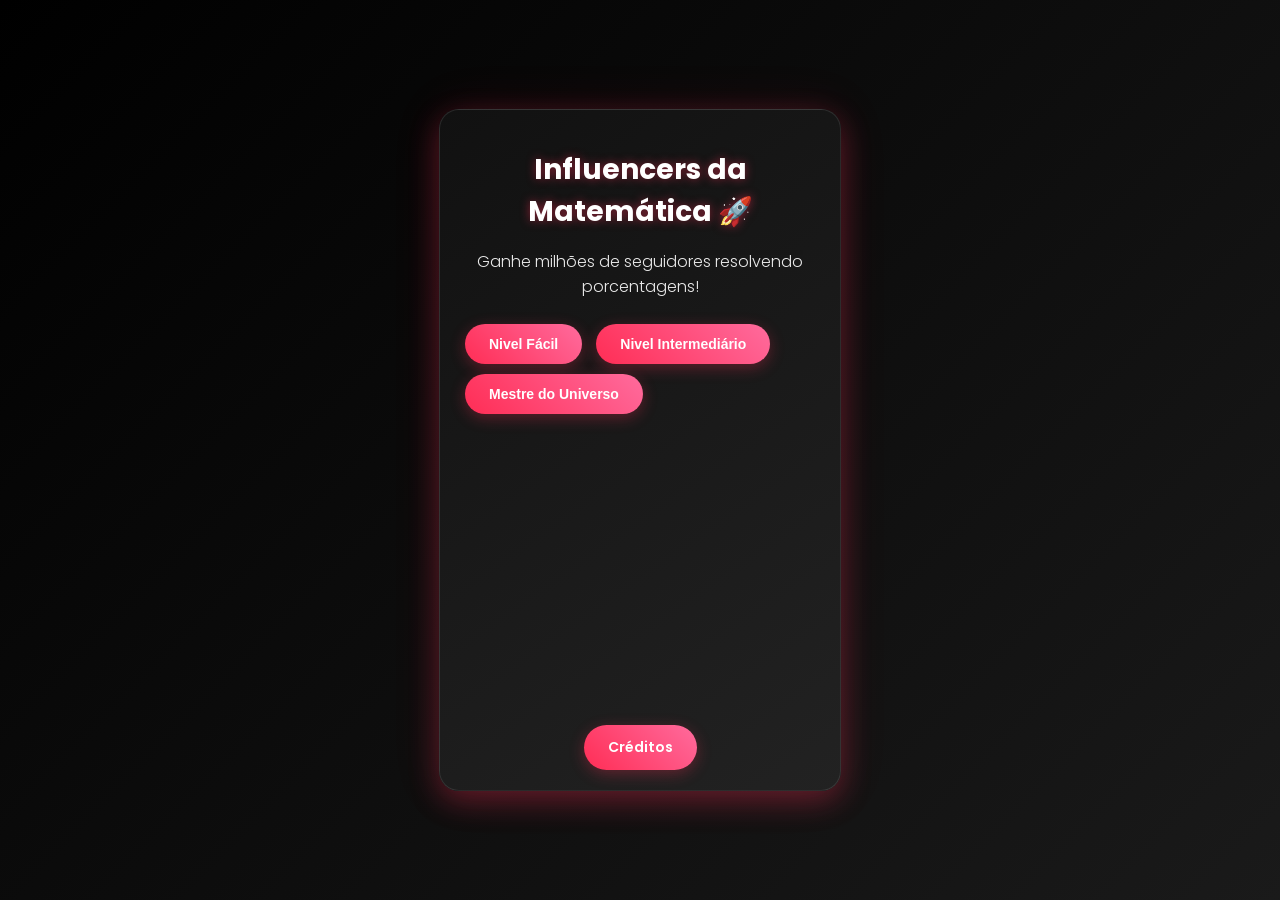
<file: index.html>
<!DOCTYPE html>
<html lang="pt-BR">
<head>
    <meta charset="UTF-8">
    <title>Influencers da Matemática</title>
    <link rel="stylesheet" href="style.css">
    <link href="https://fonts.googleapis.com/css2?family=Poppins:wght@300;400;600;700&display=swap" rel="stylesheet">
</head>
<body>
    <div class="container">
        <div id="game">
            <div id="intro">
                <h1>Influencers da Matemática 🚀</h1>
                <p>Ganhe milhões de seguidores resolvendo porcentagens!</p>
                <div class="buttons">
                    <button onclick="startGame('easy')">Nivel Fácil</button>
                    <button onclick="startGame('medium')">Nivel Intermediário</button>
                    <button onclick="startGame('hard')">Mestre do Universo</button>
                </div>
            </div>
            <div id="playArea" style="display:none; width:100%;">
                <button id="backButton" onclick="backToHome()">← Voltar</button>
                <div id="timer"></div>
                <div id="likes">Likes: 0</div>
                <div id="question"></div>
                <div id="options"></div>
                <div id="message"></div>
            </div>
        </div>
        <a href="credits.html" class="credits-link">Créditos</a>
    </div>

    <script src="script.js"></script>
</body>
</html>
</file>
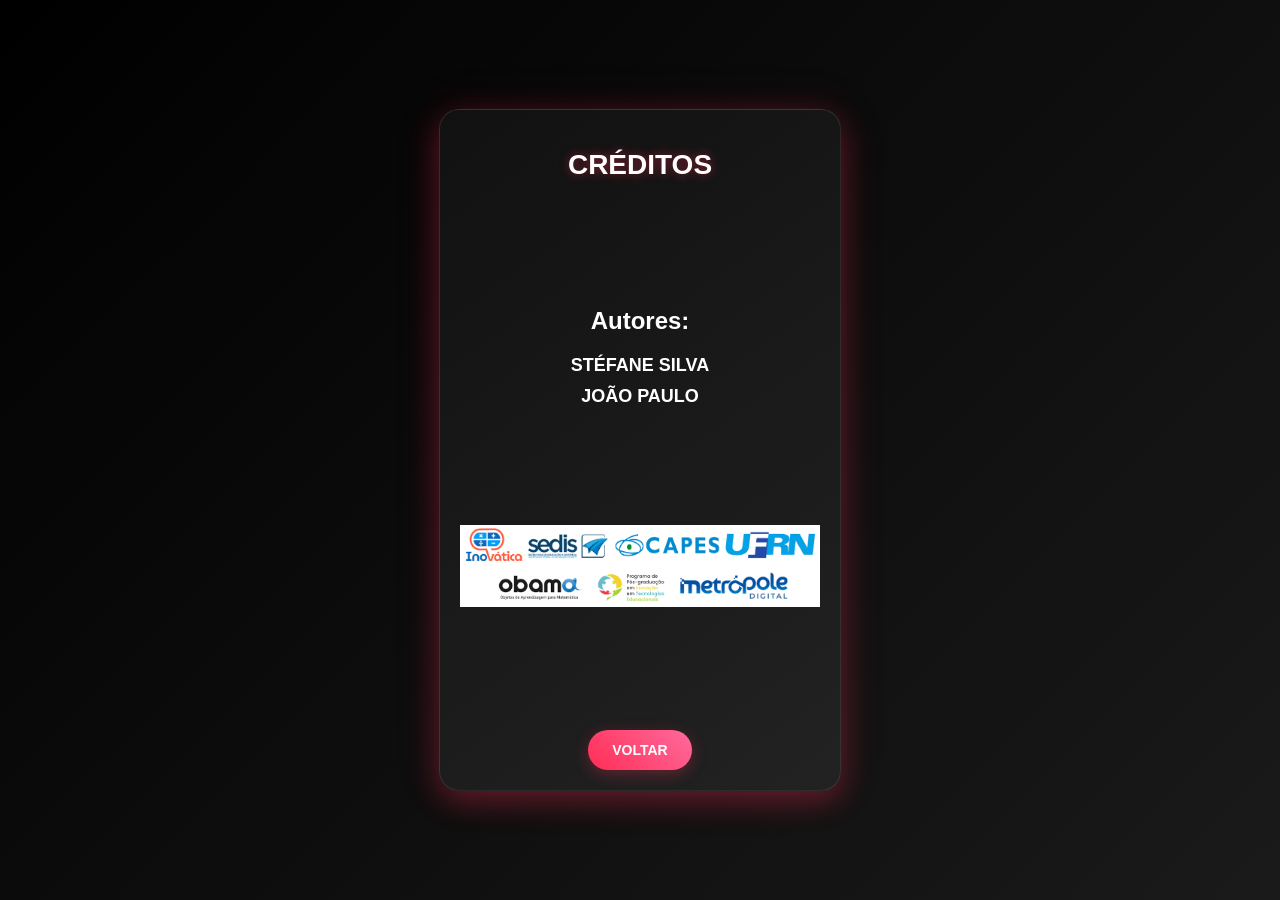
<file: credits.html>
<!DOCTYPE html>
<html lang="pt-BR">
<head>
    <meta charset="UTF-8">
    <title>Xadrez Neon - Créditos</title>
    <link rel="stylesheet" href="style.css">
    <link href="https://fonts.googleapis.com/css2?family=Orbitron&display=swap" rel="stylesheet">
</head>

<body>
    <div class="menu">
        <h1 class="menu-title">CRÉDITOS</h1>

        <div class="creditos">
            <h2>Autores:</h2>
            <h2 class="autor">STÉFANE SILVA</h2>

            <h2 class="autor">JOÃO PAULO</h2>
        </div>

        <img class="creditos-img" src="creditos.png" alt="Créditos">

        <a href="index.html" class="back-link">VOLTAR</a>
    </div>

</body>

</html>
</file>
<file: style.css>
body {
    font-family: 'Poppins', sans-serif;
    background: linear-gradient(135deg, #000000, #1a1a1a);
    color: #fff;
    margin: 0;
    height: 100vh;
    display: flex;
    align-items: center;
    justify-content: center;
    overflow: hidden;
}

.container {
    width: 360px;
    height: 640px;
    background: linear-gradient(145deg, #111, #222);
    border-radius: 20px;
    overflow: hidden;
    display: flex;
    flex-direction: column;
    align-items: center;
    justify-content: space-between;
    padding: 20px;
    box-shadow: 0 10px 30px rgba(255, 45, 85, 0.3), 0 0 50px rgba(255, 45, 85, 0.1);
    position: relative;
    border: 1px solid rgba(255, 255, 255, 0.1);
    animation: fadeIn 1s ease-in-out;
}

@keyframes fadeIn {
    from { opacity: 0; transform: scale(0.9); }
    to { opacity: 1; transform: scale(1); }
}

#intro h1 {
    font-size: 28px;
    font-weight: 700;
    text-align: center;
    margin-bottom: 10px;
    text-shadow: 0 0 10px rgba(255, 45, 85, 0.5);
}

#intro p {
    font-size: 16px;
    font-weight: 300;
    text-align: center;
    margin-bottom: 20px;
    opacity: 0.9;
}

button {
    padding: 12px 24px;
    margin: 5px;
    border: none;
    background: linear-gradient(45deg, #FF2D55, #ff6b9d);
    color: white;
    border-radius: 30px;
    font-weight: 600;
    cursor: pointer;
    transition: all 0.3s ease;
    box-shadow: 0 4px 15px rgba(255, 45, 85, 0.3);
    font-size: 14px;
}

button:hover {
    background: linear-gradient(45deg, #e60039, #ff4d7a);
    transform: translateY(-2px);
    box-shadow: 0 6px 20px rgba(255, 45, 85, 0.4);
}

.buttons {
    display:block;
    flex-direction: row;
    flex-wrap: wrap;
    justify-content: center;
    gap: 10px;
}

#question, #options, #timer, #likes, #message {
    margin-top: 10px;
    text-align: center;
}

#likes {
    font-size: 18px;
    margin-top: 10px;
}

#backButton {
    position: absolute;
    top: 20px;
    left: 20px;
    padding: 8px 16px;
    border: none;
    background: linear-gradient(45deg, #FF2D55, #ff6b9d);
    color: white;
    border-radius: 20px;
    font-weight: 600;
    cursor: pointer;
    transition: all 0.3s ease;
    box-shadow: 0 4px 15px rgba(255, 45, 85, 0.3);
    font-size: 12px;
}

#backButton:hover {
    background: linear-gradient(45deg, #e60039, #ff4d7a);
    transform: translateY(-1px);
    box-shadow: 0 6px 20px rgba(255, 45, 85, 0.4);
}

input[type="text"] {
    padding: 10px;
    border-radius: 20px;
    border: none;
    margin-top: 10px;
    width: 80%;
    text-align: center;
}

.credits-link {
    padding: 12px 24px;
    margin-top: 15px;
    border: none;
    background: linear-gradient(45deg, #FF2D55, #ff6b9d);
    color: white;
    border-radius: 30px;
    font-weight: 600;
    cursor: pointer;
    text-decoration: none;
    transition: all 0.3s ease;
    box-shadow: 0 4px 15px rgba(255, 45, 85, 0.3);
    font-size: 14px;
}

.credits-link:hover {
    background: linear-gradient(45deg, #e60039, #ff4d7a);
    transform: translateY(-2px);
    box-shadow: 0 6px 20px rgba(255, 45, 85, 0.4);
}

.menu {
    width: 360px;
    height: 640px;
    background: linear-gradient(145deg, #111, #222);
    border-radius: 20px;
    overflow: hidden;
    display: flex;
    flex-direction: column;
    align-items: center;
    justify-content: space-between;
    padding: 20px;
    box-shadow: 0 10px 30px rgba(255, 45, 85, 0.3), 0 0 50px rgba(255, 45, 85, 0.1);
    position: relative;
    border: 1px solid rgba(255, 255, 255, 0.1);
    animation: fadeIn 1s ease-in-out;
}

.menu-title {
    color: #fff;
    text-align: center;
    font-size: 28px;
    font-weight: 700;
    text-shadow: 0 0 10px rgba(255, 45, 85, 0.5);
}

.creditos {
    text-align: center;
}

.autor {
    margin: 10px 0;
    font-size: 18px;
}

.creditos-img {
    max-width: 100%;
    height: auto;
    margin: 20px 0;
}

.back-link {
    padding: 12px 24px;
    margin-top: 15px;
    border: none;
    background: linear-gradient(45deg, #FF2D55, #ff6b9d);
    color: white;
    border-radius: 30px;
    font-weight: 600;
    cursor: pointer;
    text-decoration: none;
    transition: all 0.3s ease;
    box-shadow: 0 4px 15px rgba(255, 45, 85, 0.3);
    font-size: 14px;
}

.back-link:hover {
    background: linear-gradient(45deg, #e60039, #ff4d7a);
    transform: translateY(-2px);
    box-shadow: 0 6px 20px rgba(255, 45, 85, 0.4);
}
</file>
